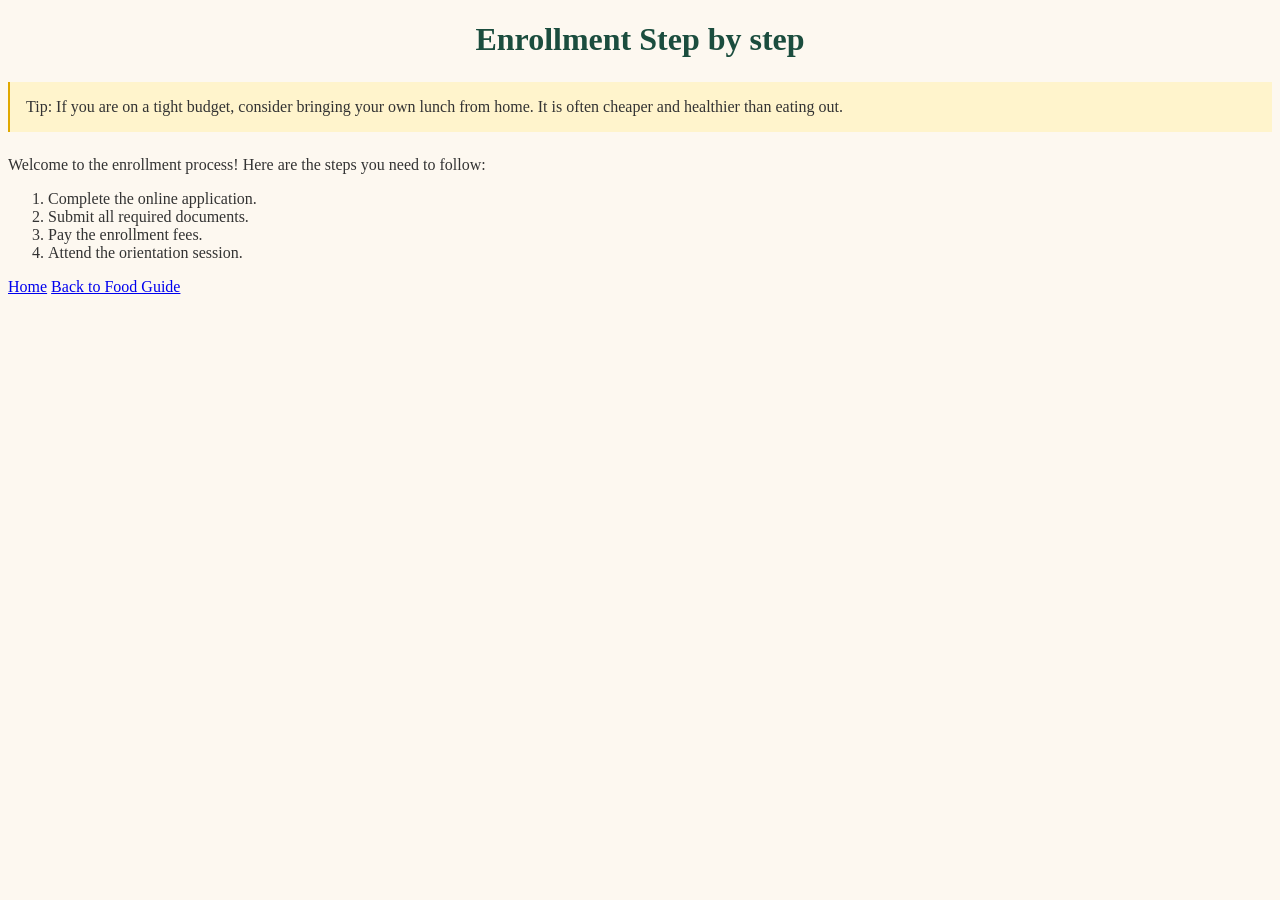
<file: guides/enrollment.html>
<!DOCTYPE html>
<html lang="en">
<head>
    <meta charset="UTF-8">
    <meta name="viewport" content="width=device-width, initial-scale=1.0">
    <link rel="stylesheet" href="style.css">
    <title>Enrollment Guide</title>
</head>
<body>
    <h1>Enrollment Step by step</h1>
    <p class="tip">Tip: If you are on a tight budget, consider bringing your own lunch from home. It is often cheaper and healthier than eating out.</p>
    <p> Welcome to the enrollment process! Here are the steps you need to follow:</p>

    <ol>
        <li>Complete the online application.</li>
        <li>Submit all required documents.</li>
        <li>Pay the enrollment fees.</li>
        <li>Attend the orientation session.</li>
      </ol>

        <!-- back home: up one folder-->
         <a href="../index.html">Home</a>
        <!-- back to food:same folder-->    
        <a href="food.html">Back to Food Guide</a>
</body>
</html>
</file>
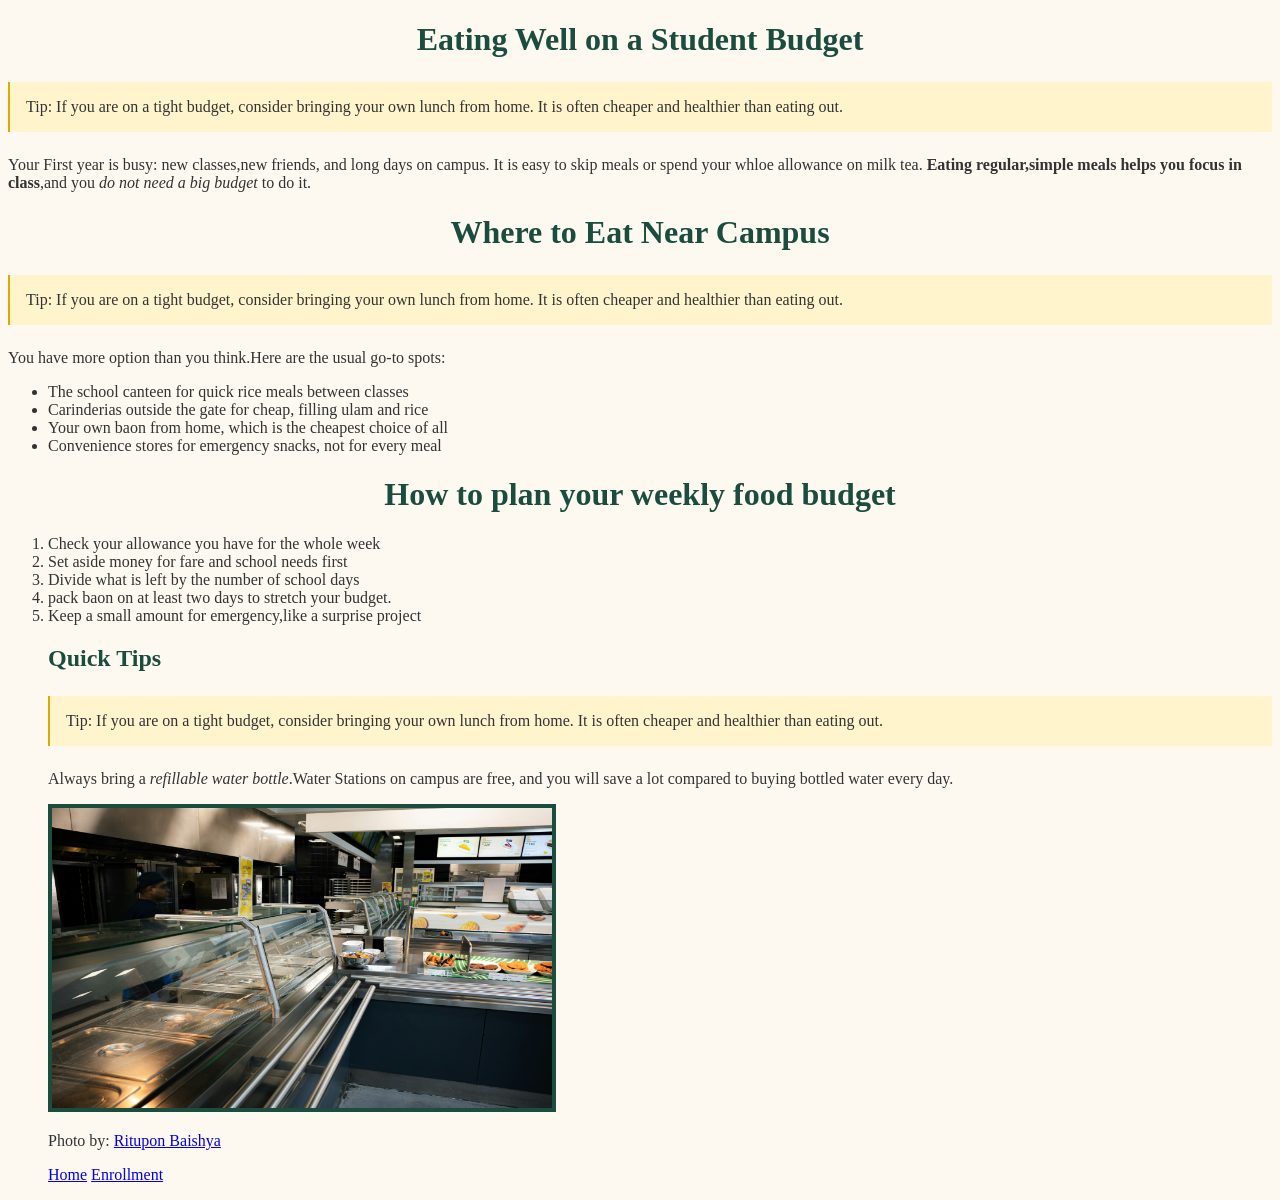
<file: guides/food.html>
<!DOCTYPE html>
<html lang="en">
<head>
    <meta charset="UTF-8">
    <meta name="viewport" content="width=device-width, initial-scale=1.0">
    <link rel="stylesheet" href="style.css">
    <title>Food Guide</title>
</head>
<body>
     <h1><strong>Eating Well on a Student Budget</strong></h1>
     <p class="tip">Tip: If you are on a tight budget, consider bringing your own lunch from home. It is often cheaper and healthier than eating out.</p>
      <p>Your First year is busy: new classes,new friends, and long days on campus. It is easy to skip meals or spend your whloe allowance on milk tea.
      <strong>Eating regular,simple meals helps you focus in class</strong>,and you <em> do not need a big budget </em> to do it.</p>

<h1>Where to Eat Near Campus</h1>
<p class="tip">Tip: If you are on a tight budget, consider bringing your own lunch from home. It is often cheaper and healthier than eating out.</p>

<p>You have more option than you think.Here are the usual go-to spots:</p>

            <ul>
                    <li>The school canteen for quick rice meals between classes</li>
                    <li>Carinderias outside the gate for cheap, filling ulam and rice</li>
                    <li>Your own baon from home, which is the cheapest choice of all</li>
                     <li>Convenience stores for emergency snacks, not for every meal</li>
            </ul>


      <h1>How to plan  your weekly food budget</h1>

      <ol>
          <li>Check your allowance you have for the whole week</li>
          <li>Set aside money for fare and school needs first</li>
          <li>Divide  what is left by the number of school days</li>
          <li>pack baon on  at least two days to stretch your budget.</li>
          <li>Keep a small amount for emergency,like a surprise project </li>

       <h2>Quick Tips</h2>
       <p class="tip">Tip: If you are on a tight budget, consider bringing your own lunch from home. It is often cheaper and healthier than eating out.</p>

      <p>Always bring a <em>refillable water bottle</em>.Water Stations on campus are free, and you will save  a lot compared to buying bottled water every day. </p>
     
        <img src="../images/canteen.jpg" alt="A cafeteria serving line with stainless steel counters and food displays" width="500" height="300">
        <p>Photo by: <a href="https://unsplash.com/photos/cafeteria-serving-line-with-stainless-counters-5Zg-ODtOa54" target="_blank">Ritupon Baishya</a></p>
       
      <!-- back to enrollment:same folder-->
        <a href="../index.html">Home</a>

      <!-- back to enrollment:same folder-->
        <a href="enrollment.html">Enrollment</a>
   
</body>
</html>
</file>
<file: guides/style.css>
body { 
    font-family: 'Times New Roman', Times, serif;
    color:  #333333;
    background-color: #FDF8F0;
}

h1, h2 {
    color: #1B4D3E;
}

h1 {
    text-align: center;
}

.intro {
    font-size: 20px;
}

.tip {
    background-color: #FFF4CC;
    padding: 16px;
    border-left: 2px solid #E0A800;
    margin: 24px 0; 
}

img {
    border: 4px solid #1B4D3E;
}
</file>
